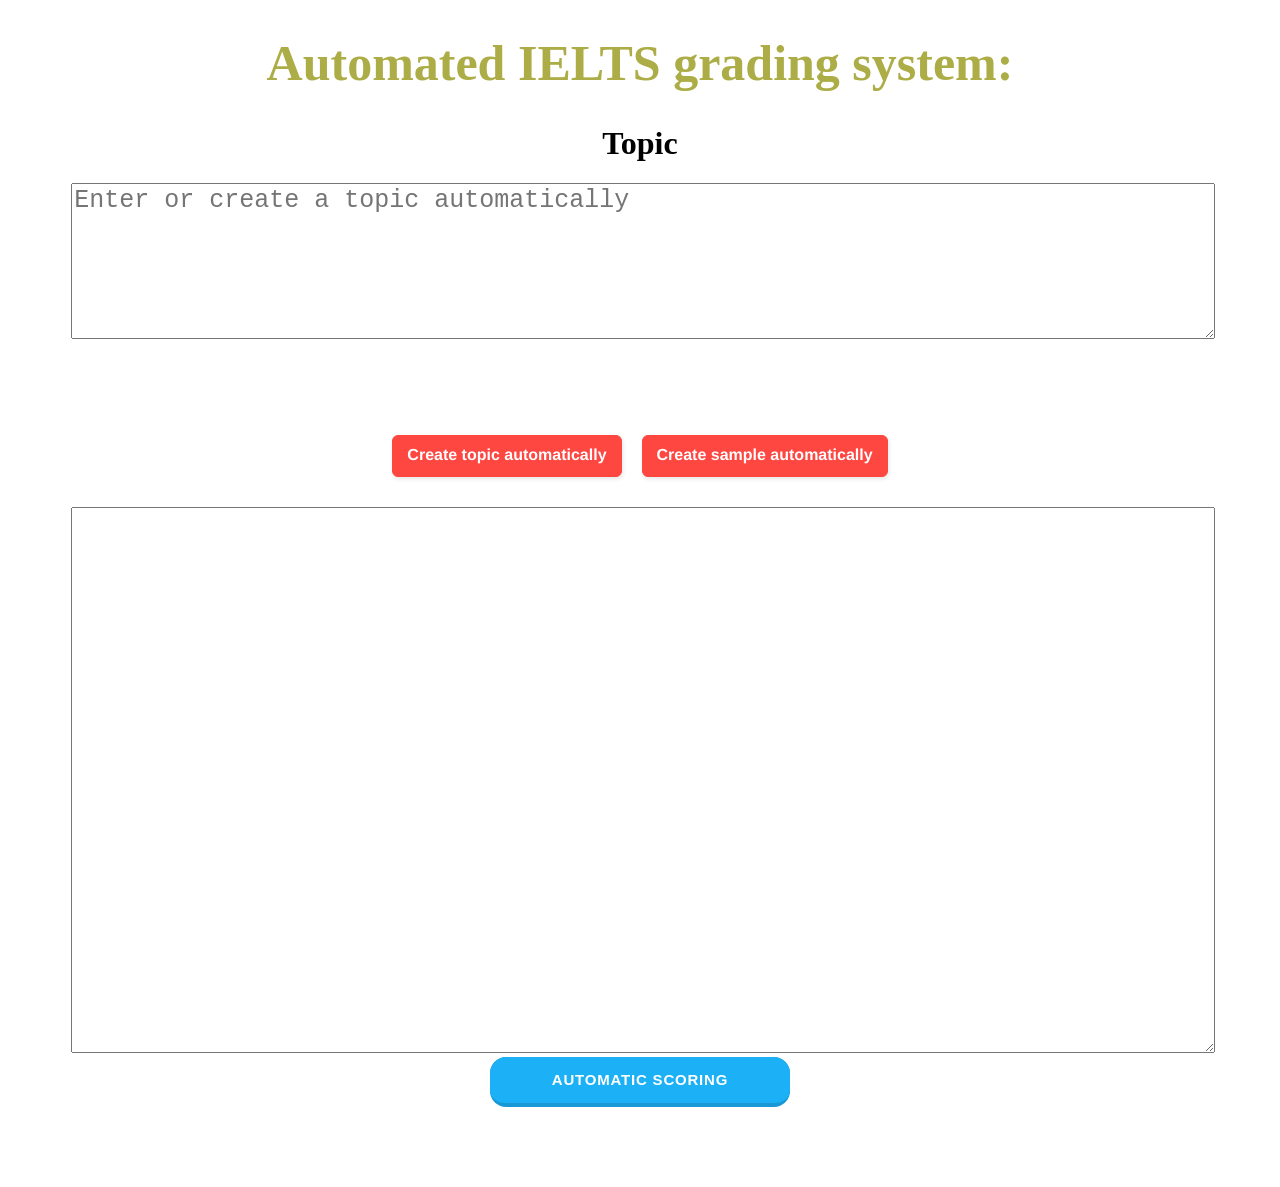
<file: index.html>
<!DOCTYPE html>
<html lang="en">
<head>
    <meta charset="UTF-8">
    <meta name="viewport" content="width=device-width, initial-scale=1.0">
    <link rel="stylesheet" href="main.css">
    <title>Hệ thống chấm điểm IELTS tự động</title>
</head>
<body>
    <div style="width: 90%; margin:auto; text-align: center;">
        <h1 style="font-size: 50px; color: rgb(173, 173, 71);">Automated IELTS grading system:</h1>
        <h1>Topic</h1>

        <textarea class="topic" id="topic" placeholder="Enter or create a topic automatically"></textarea>
        <div id="loader-red" class="loader-red"></div>
        <div style="display: flex; justify-content: center;">
            <button id="getTopicBtn" class="button-24" role="button">Create topic automatically</button>
            <button id="getSampleBtn" class="button-24" role="button">Create sample automatically</button>
        </div>
    </div>

    <div style=" width:90%; margin: auto; margin-top: 20px; ">
            <textarea class="answerInput" id="answer" placeholder="Enter answer"> </textarea>
            <div style=" display: flex; justify-content:center ;margin: auto; width: 400px;">
                <button id="getScoreBtn" class="button-19" role="button">Automatic scoring</button>
            </div>
            
    </div>
    <div id="error" style="font-size: 30px; color:red;text-align: center;">
    </div>
    <div id="score" style="font-size: 25px;">
        <div id="loader-blue" class="loader-blue"></div>
    </div>

    <script src="script.js">
       
        </script>
</body>
</html>
</file>
<file: main.css>
.button-19 {
  appearance: button;
  background-color: #1899D6;
  border: solid transparent;
  border-radius: 16px;
  border-width: 0 0 4px;
  box-sizing: border-box;
  color: #FFFFFF;
  cursor: pointer;
  display: inline-block;
  font-family: din-round,sans-serif;
  font-size: 15px;
  font-weight: 700;
  letter-spacing: .8px;
  line-height: 20px;
  margin: 0;
  outline: none;
  overflow: visible;
  padding: 13px 16px;
  text-align: center;
  text-transform: uppercase;
  touch-action: manipulation;
  transform: translateZ(0);
  transition: filter .2s;
  user-select: none;
  -webkit-user-select: none;
  vertical-align: middle;
  white-space: nowrap;
  width: 300px;
}

.button-19:after {
  background-clip: padding-box;
  background-color: #1CB0F6;
  border: solid transparent;
  border-radius: 16px;
  border-width: 0 0 4px;
  bottom: -4px;
  content: "";
  left: 0;
  position: absolute;
  right: 0;
  top: 0;
  z-index: -1;
}

.button-19:main,
.button-19:focus {
  user-select: auto;
}

.button-19:hover:not(:disabled) {
  filter: brightness(1.1);
  -webkit-filter: brightness(1.1);
}

.button-19:disabled {
  cursor: auto;
}


/* CSS */
.button-24 {
    margin: 10px;
  background: #FF4742;
  border: 1px solid #FF4742;
  border-radius: 6px;
  box-shadow: rgba(0, 0, 0, 0.1) 1px 2px 4px;
  box-sizing: border-box;
  color: #FFFFFF;
  cursor: pointer;
  display: inline-block;
  font-family: nunito,roboto,proxima-nova,"proxima nova",sans-serif;
  font-size: 16px;
  font-weight: 800;
  line-height: 16px;
  min-height: 40px;
  outline: 0;
  padding: 12px 14px;
  text-align: center;
  text-rendering: geometricprecision;
  text-transform: none;
  user-select: none;
  -webkit-user-select: none;
  touch-action: manipulation;
  vertical-align: middle;
}

.button-24:hover,
.button-24:active {
  background-color: initial;
  background-position: 0 0;
  color: #FF4742;
}

.button-24:active {
  opacity: .5;
}

.loading-overlay {
    position: fixed;
    top: 0;
    left: 0;
    width: 100%;
    height: 100%;
    background-color: rgba(0, 0, 0, 0.5);
    display: flex;
    justify-content: center;
    align-items: center;
    z-index: 9999;
    visibility: hidden;
  }
  
  .loader-red {
    border: 16px solid #f3f3f3; /* Light grey */
    border-top: 16px solid #db3434; /* Blue */
    border-radius: 50%;
    width: 30px;
    height: 30px;
    animation: spin 2s linear infinite;
    margin: auto;
    margin-top: 10px;
    margin-bottom: 10px;
  }

  .loader-blue {
    border: 16px solid #f3f3f3; /* Light grey */
    border-top: 16px solid #3498db; /* Blue */
    border-radius: 50%;
    width: 30px;
    height: 30px;
    animation: spin 2s linear infinite;
    margin: auto;
    margin-top: 10px;
}
  
  
  @keyframes spin {
    0% { transform: rotate(0deg); }
    100% { transform: rotate(360deg); }
  }

  .topic{
    height: 150px; 
    width: 100%; 
    font-size: 25px;
  }

  .answerInput{
    width:100%; 
    height: 60vh; 
    font-size: 16px; 
    margin: auto;
  }
</file>
